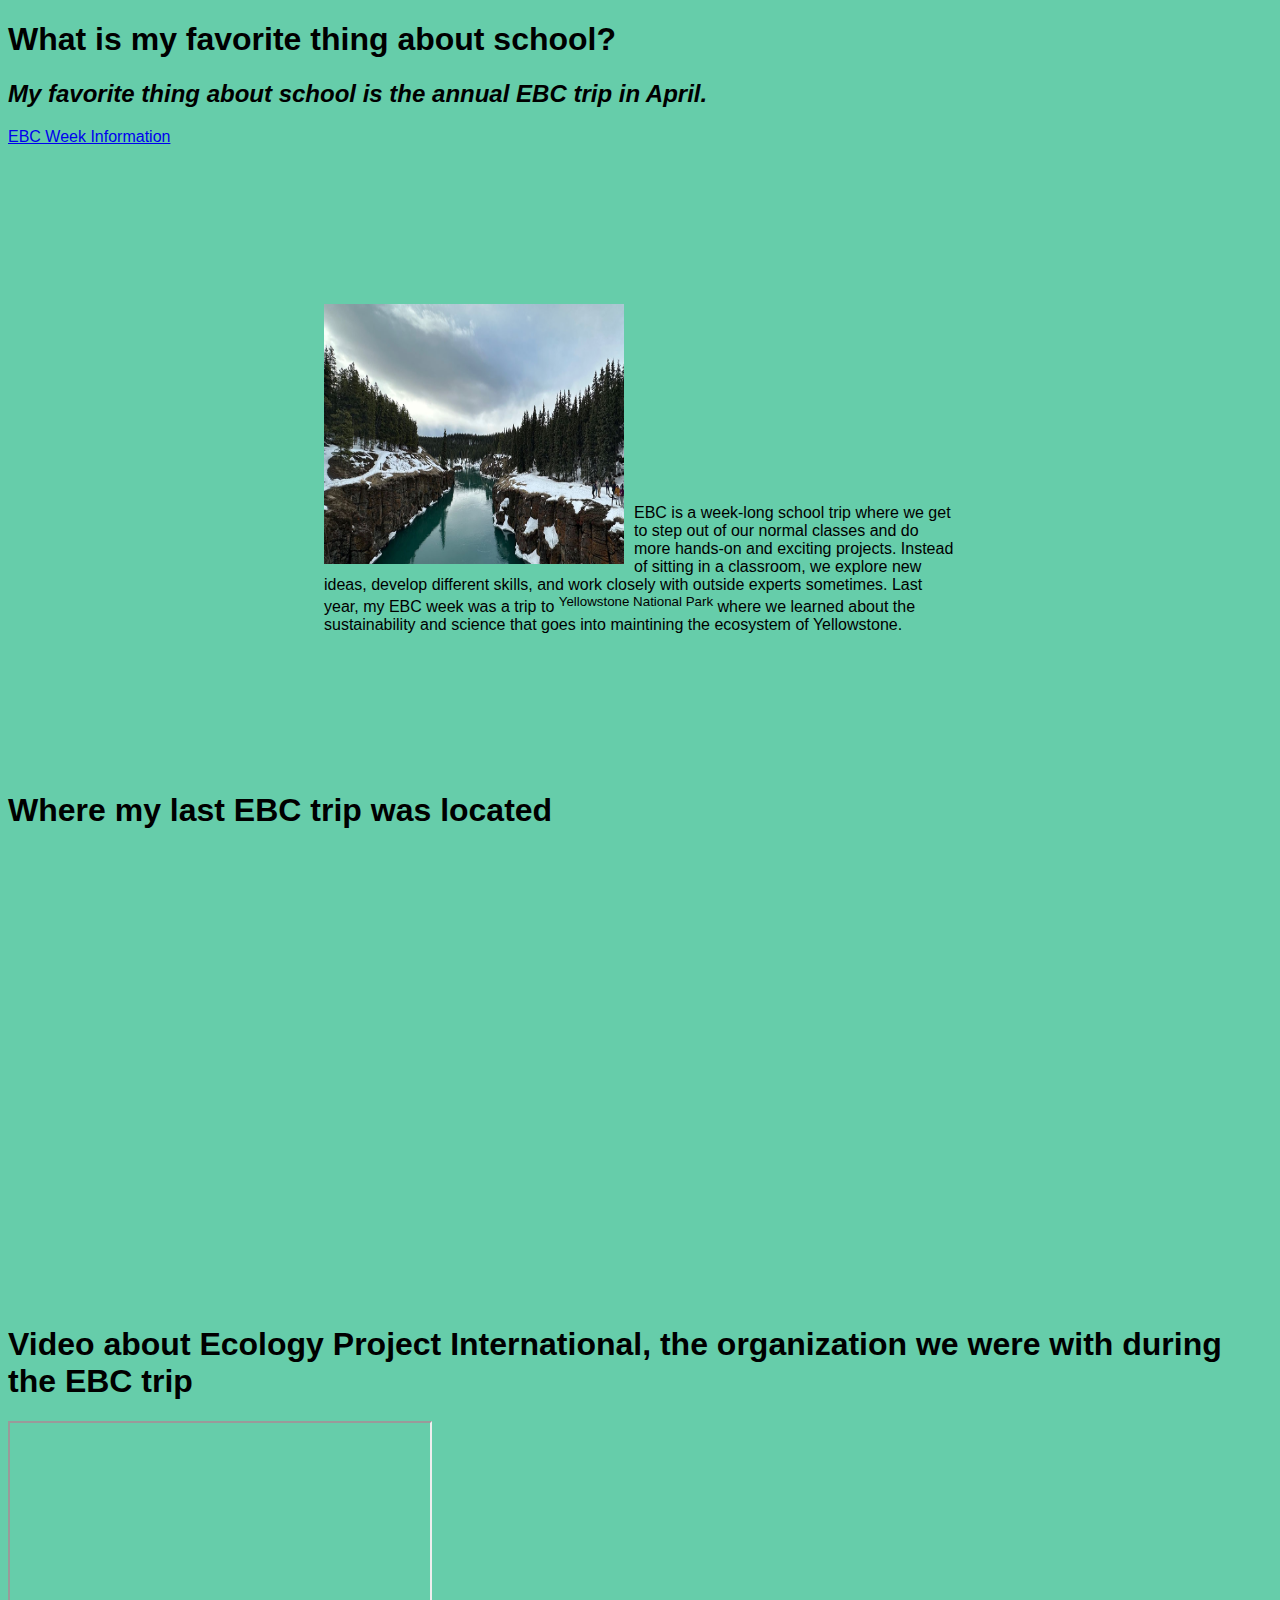
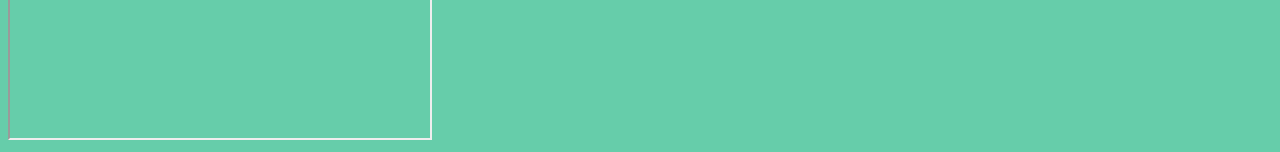
<file: favorite-thing.html>
<!DOCTYPE html>
<html lang="en">
    <head>
       <meta charset="UTF-8">
       <meta name="author" content="Matias Osinaga">
       <meta name="viewport" content="width=device-width, initial scale=1.0">
       <title>Favorite thing about school</title>
       <link rel="stylesheet" href="style.css">
    </head>
    <body style="background-color:mediumaquamarine">
        <h1>What is my favorite thing about school?</h1>
        <h2>My favorite thing about school is the annual EBC trip in <time>April</time>.</h2>
        <a href="https://www.eastsideprep.org/ebc-week/">EBC Week Information</a>
        <div class="container">
            <image src="images/EBC image.PNG.png" alt="">
                <div class="text"></div>
                <p style="font-size: 200px;"></p>
                    EBC is a week-long school trip where we get to step out of our normal classes and do more hands-on and exciting projects.
                    Instead of sitting in a classroom, we explore new ideas, develop different skills, and work closely with outside experts sometimes. 
                    Last year, my EBC week was a trip to <sup>Yellowstone National Park</sup> where we learned about the sustainability and science that goes into maintining the ecosystem of Yellowstone.
            </image>
            </div>
            <h1>Where my last EBC trip was located</h1>
           <iframe src="https://www.google.com/maps/embed?pb=!1m18!1m12!1m3!1d4482.588259136064!2d-110.82270180757278!3d45.15322322006806!2m3!1f0!2f0!3f0!3m2!1i1024!2i768!4f13.1!3m3!1m2!1s0x534fdc27b1cf241b%3A0xa9babc3c80c5391!2sNorth%20Yellowstone%20Lodge%20%26%20Hostel!5e1!3m2!1sen!2sus!4v1757555482818!5m2!1sen!2sus" width="600" height="450" style="border:0;" allowfullscreen="" loading="lazy" referrerpolicy="no-referrer-when-downgrade"></iframe>
     <h1>Video about Ecology Project International, the organization we were with during the EBC trip</h1>
     <iframe width="420" height="315"
    src="https://www.youtube.com/watch?v=r9VRxWo-xsw">
</iframe>
        </body>
</html>
</file>
<file: style.css>
.container {
  margin: 150px auto;
  width: 50%;
  padding: 8px;
}
img {
  float: left;
  width: 300px;
  height: 260px;
  padding: 0 10px 0 0;
}
.text {
  text-align: justify;
}
body {
  font-family: "oculi-display", sans-serif;
font-weight: 100;
font-style: normal;
}
h1 {
  font-family: "oculi-display", sans-serif;
font-weight: 900;
font-style: normal;
}
h2 {
  font-family: "oculi-text", sans-serif;
font-weight: 700;
font-style: italic;
}
</file>
